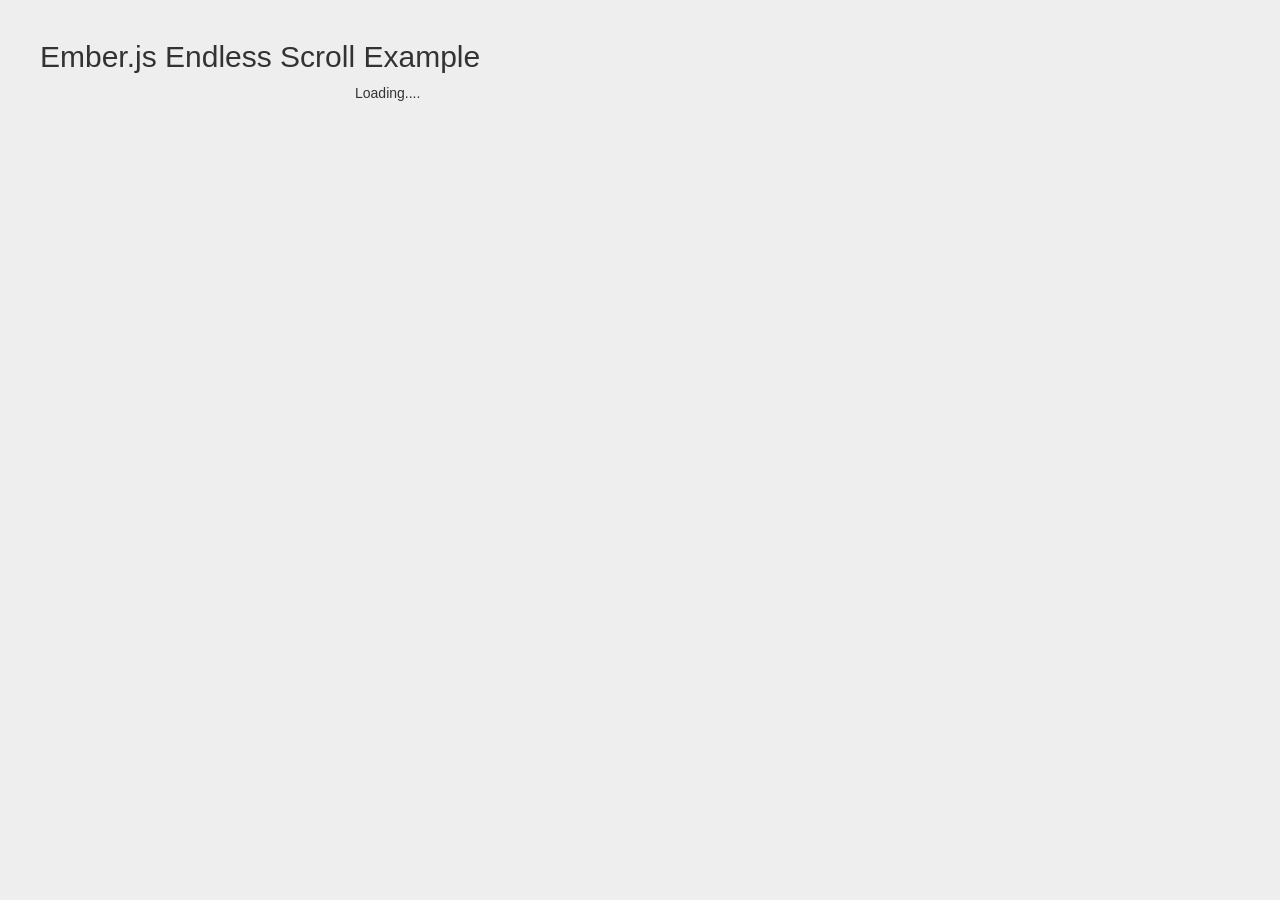
<file: index.html>
<!DOCTYPE html>
<html>
<head>
  <title>Ember.js Endless Scroll example</title>
  
  <link rel="stylesheet" href="assets/1fe74335.app.min.css">
  

  <!-- for more details visit: https://github.com/yeoman/grunt-usemin -->

  <script src="assets/a1bf5a1a.vendor.min.js"></script>

  <script src="assets/34fd0e36.app.min.js"></script>

</head>
<body>

  <script>
    window.App = require('appkit/app').create();
  </script>
</body>
</html>
</file>
